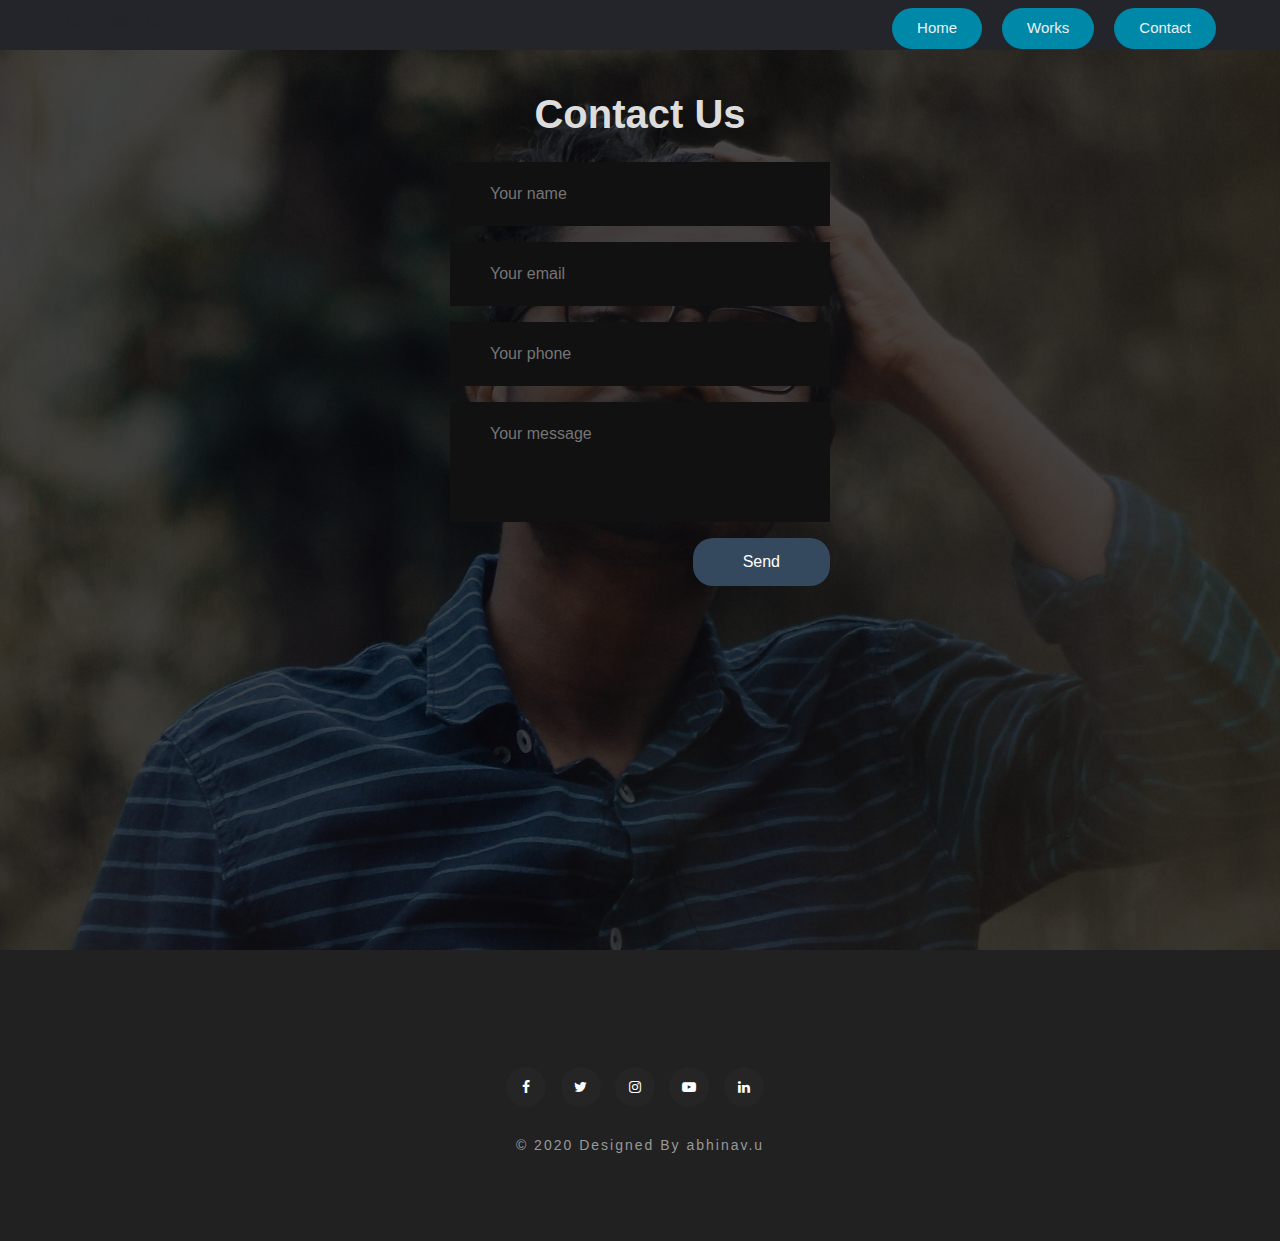
<file: contact us.html>
<!DOCTYPE html>
<html lang="en" dir="ltr">
  <head>
    <meta charset="utf-8">
    <!-- <title></title> -->
      <title>🅐🅑🅗🅘🅝🅐🅥|contact us</title>
  <!-- CSS only -->
  <link rel="shortout icon" type="image/png" href="images/logo1.png">
  <link rel="stylesheet" href="https://stackpath.bootstrapcdn.com/bootstrap/4.5.2/css/bootstrap.min.css" integrity="sha384-JcKb8q3iqJ61gNV9KGb8thSsNjpSL0n8PARn9HuZOnIxN0hoP+VmmDGMN5t9UJ0Z" crossorigin="anonymous">
  <link rel="stylesheet" href="https://cdnjs.cloudflare.com/ajax/libs/font-awesome/4.7.0/css/font-awesome.min.css">
  <!-- Global site tag (gtag.js) - Google Analytics -->
<script async src="https://www.googletagmanager.com/gtag/js?id=UA-195070885-1"></script>
    <link rel="stylesheet" href="css/style.css">
    <meta name="viewport" content="width=device-width, initial-scale=1">
  </head>
  <body>
    <section class="navigation1">
      <header>
          <!-- <img class="logo" src="images/qqq.png" alt="logo"> -->
  <label class="logo">🅐🅑🅗🅘🅝🅐🅥</label>
          <!-- <input type="checkbox" id="check"> -->
        <!-- <label for="check" class="checkbtn"> -->
          <!-- <i class="fas fa-bars"></i> -->
          </label>
  
          <nav>
              <ul class="nav__links">
                  <!-- <li><a href="#">Services</a></li> -->
                  <!-- <li><a href="#">Project</a></li> -->
                  <!-- <li><a href="image.html">WORKS</a></li> -->
  
  
              </ul>
          </nav>
          <a class="cta" href="index.html"><button>Home</button></a>
          <a class="cta" href="image.html"><button>Works</button></a>
          <a class="cta" href="contact us.html"><button>Contact</button></a>
           
      </header>
  </section>
 <div class="contact-section">

  <h1>Contact Us</h1>
  <!-- <div class="border"></div> -->
  <form class="contact-form" action="" method="post" name="web-sheet">
    <!-- <form method="post" autocomplete="off" name="web-sheet"> -->
    <!-- <div class="contact-section"> -->
    <input type="text" class="contact-form-text" placeholder="Your name" name="name" required>
    <input type="email" class="contact-form-text" placeholder="Your email" name="email" required>
    <input type="text" class="contact-form-text" placeholder="Your phone" name="phone" required >
    <textarea class="contact-form-text" placeholder="Your message" name="message"></textarea>
    <input type="submit" class="contact-form-btn" value="Send">
  </form>
</div>
<footer class="footer text-center">
  <div class="container">
    <div class="row">
      <div class="logo">
        <!-- <a class="navbar-brand custom_logo" href="#"></a><span>WEB ABHINAV YOU<span></a> -->
      </div>

      <div class="social_icon text-center">
        <a href="https://www.facebook.com/abhinav.u29"><span><i class="fa fa-facebook"></i></span></a>
          <a href="https://twitter.com/abhinav_u_/"><span><i class="fa fa-twitter"></i></span></a>
          <a href="https://www.instagram.com/abhinav.u_/"><span><i class="fa fa-instagram"></i></span></a>
          <a href="http://www.youtube.com/c/AbhinavU"><span><i class="fa fa-youtube-play"></i></span></a>
          <a href="https://www.linkedin.com/in/abhinav-u/"><span><i class="fa fa-linkedin"></i></span></a>
          <!-- <a href="https://www.clubhouse.com/@abhinav.u/"><span><i class="fa fa-clubhouse"></i></span></a> -->
      </div>
      <div class="copy">
        <h6>&copy; 2020 Designed By abhinav.u</h6>
      </div>
    </div>
    </div>
  </div>

<!-- ---------------------------------------------- -->
<script>
            const scriptURL = 'https://script.google.com/macros/s/AKfycby41PwcWDugHVpAmC-QP2rWkJTcWNSOjoHZ70Vly4cPtfnSs6zGZJNAi-aC9FGnrcbR2Q/exec'
            const form = document.forms['web-sheet']
          
            form.addEventListener('submit', e => {
              e.preventDefault()
              fetch(scriptURL, { method: 'POST', body: new FormData(form)})
                .then(response => alert("submitted sucessfully"))
                .catch(error => console.error('Error!', error.message))
            })
          </script>

        <script src="https://maxcdn.bootstrapcdn.com/bootstrap/4.1.1/js/bootstrap.min.js"></script>
        <script src="https://cdnjs.cloudflare.com/ajax/libs/jquery/3.2.1/jquery.min.js"></script>
<!-- ------------------------------------------------------- -->
</footer>
<!-- JS, Popper.js, and jQuery -->
<script src="https://code.jquery.com/jquery-3.5.1.slim.min.js" integrity="sha384-DfXdz2htPH0lsSSs5nCTpuj/zy4C+OGpamoFVy38MVBnE+IbbVYUew+OrCXaRkfj" crossorigin="anonymous"></script>
<script src="https://cdn.jsdelivr.net/npm/popper.js@1.16.1/dist/umd/popper.min.js" integrity="sha384-9/reFTGAW83EW2RDu2S0VKaIzap3H66lZH81PoYlFhbGU+6BZp6G7niu735Sk7lN" crossorigin="anonymous"></script>
<script src="https://stackpath.bootstrapcdn.com/bootstrap/4.5.2/js/bootstrap.min.js" integrity="sha384-B4gt1jrGC7Jh4AgTPSdUtOBvfO8shuf57BaghqFfPlYxofvL8/KUEfYiJOMMV+rV" crossorigin="anonymous"></script>
  <link rel="stylesheet" type="text/css" href="css/style.css">

  </body>
</html>
</file>
<file: css/style.css>
*{
	margin: 0;
	padding: 0;
	box-sizing: border-box;
}


.cover-bg{

	background-size: cover;
	background-position: center;
	background-repeat: no-repeat;
}

.mt-20{
	margin-top: 20px;
}
.mt-20{
	margin-bottom: 20px;
}
.mb-30{
	margin-bottom: 30px;
}
.pb-35{
	padding-bottom: 35px;
}
.mt-35{
	margin-top: 35px;
}
.mt-30{
	margin-top: 35px;
}
.section_padding{
	padding: 100px 0;
}
h1,h2,h3,h4{
	font-family: 'lato', sans-serif;
	color: #151515;
	font-weight: 700;
}

p{
	line-height: 1.6;
	color: #777;
}
p.mt-10{
  line-height: 1;
}

span,a{
	display: inline-block;
}
.banner{
	background-image: linear-gradient(rgba(0,0,0,0.7),rgba(0,0,0,0.7)),url(../images/abhihead.jpg);
	background-attachment: fixed;
	height: 100vh;
	width: 100%;
	display: flex;
	flex-direction: column;
	align-items: center; 
	background-size: cover;
	/* height: calc(100vh - 80px); */
}

.banner .caption h4{
	color: #fff;
	font-size: 20px;
	font-weight: 400;
}


.banner .caption h2{
	color: #fff;
	font-size: 70px;
	letter-spacing: -1px;
}
@media (max-width: 600px){
  .banner .caption h2{
    font-size: 40px;
  }
  
}

.banner .caption p{
	color: #fff;
	font-size: 17px;
	line-height: 32px;
	opacity: 0.7;
}

.banner .caption p.mt-10{
	color: white;
	font-size: 10px;
  font-family: 'Bradley Hand', cursive;
	line-height: 7px;
  
	opacity: 0.7;
}

.banner .caption .social_icon a{
	color: #fff;
	width: 40px;
	height: 40px;
	line-height: 40px
	border-radius: 50%;
	
	text-shadow: 1px 1px 2px rgba(0,0,,0,5);
	font-size: 16px;
	transition: 0.5s all;

}

.banner .caption .social_icon a:hover{
	color: #1957f3;
}
/*** sectioj title css***/
.section_title{
	position: relative;
	margin-bottom: 1px;
	width: 100%;
}
.section_title p{
	background-color: #1957f3;
	color: #fff;
	display: inline-block;
	margin-bottom: 5px;
	text-align: center;
	text-transform: uppercase;
	padding: 0 12px;
	letter-spacing: 1px;
}
.section_title h3{
	position: relative;
	font-size: 36px;
	text-transform: capitalize;
	line-height: 1.14;
	letter-spacing: 1.4px;
	padding-bottom: 13px;
}
.section_title h3:after{
	content: '';
	position: absolute;
	display: block;
	height: 30px;
	width: 2px;
	bottom: -30px;
	left: 50%;
	background-color: #1957f3;
	transform: translate(-50%,0);
}
/*** buttons css***/
.btn{
	background-color: #1957f3;
	border: 2px solid #1957f3;
	padding: 15px 20px;
	box-shadow: inset 0 0 0 0 #fff;
	letter-spacing: 1px;
	border-radius: 0;
	color: #fff;
	font-size: 14px;
}

.btn:hover{
	box-shadow: inset 12em 0 0 0 #fff;
	color: #1957f3;
}
.about .part_text h4{
	font-size: 24px;
}
.about .part_text p{
	border-bottom: 1px solid #f1f1f1;
}

.about .part_text .info li{
	width: 48%;
	display: inline-block;
}

/*** footer section css ***/

.footer{
	background: #212121;
	padding: 80px 0;
}

.footer .logo{
	width: 100%;
	margin-bottom: 30px;
}

.footer .logo .custom_logo{
	background: #1957f3;
	color: #fff;
	text-align: center;
	text-transform: uppercase;
	padding: 0 25px;
	letter-spacing: 1px;
	line-height: 2;
	transform: skewX(30deg);

}

.footer .logo .custom_logo span{
	transform: skewX(-30deg);
}

.footer .social_icon{
	margin: 0 auto;
	width: 100%;

}
.footer .social_icon a{
	display: inline-block;
	width: 40px;
	height: 40px;
	line-height: 40px;
	border-radius: 50%;
	margin-right: 10px;
	background: #252525;
	transition: 0.5s all;
}

.footer .social_icon a i{
	color: #fff;
	font-size: 14px;
}
.footer .social_icon a:hover{
	background: #1957f3;

}

.footer .copy{
	width: 100%;
	padding-top: 30px;
}
.footer .copy h6{
	color: #999;
	font-size: 14px;
	font-weight: 400;
	letter-spacing: 2px;
}
/*** hire me section css ***/
.hire_me{
	background-image: linear-gradient(rgba(0,0,0,0.7),rgba(0,0,0,0.7)),url(images/meg.jpg);
	background-attachment: fixed;
}
.hire_me h2{
	color: #fff;
	font-size: 52px;
	font-weight: 800;
}
/*contact us*/
*{
  margin: 0;
  padding: 0;
  font-family: "montserrat",sans-serif;
}
.contact-section{

	background-size: cover;
	background-position: center;
	background-repeat: no-repeat;
	}
@media (max-width: 400px){
  contact-form-text{
    margin: 10px ;


  }
}
.contact-section{
 /*background: url(../images/abhihead.jpg) no-repeat center;*/
 	background-image: linear-gradient(rgba(0,0,0,0.7),rgba(0,0,0,0.7)),url(../images/abhihead.jpg);
  background-size: fixed;
	background-position: center;
	background-repeat: no-repeat;
  height: 100vh;
	width: 100%; 
  padding: 40px 0;
}
.contact-section h1{
  text-align: center;
  color: #ddd;
}
.border{
  width: 100px;
  height: 10px;
  background: #34495e;
  margin: 40px auto;
}

.contact-form{
  max-width: 400px;
  margin: auto;
  padding: 0 10px;
  overflow: hidden;
}

.contact-form-text{
  display: block;
  width: 100%;
  box-sizing: border-box;
  margin: 16px 0;
  border: 0;
  background: #111;
  padding: 20px 40px;
  outline: none;
  color: #ddd;
  transition: 0.5s;
}
.contact-form-text:focus{
  box-shadow: 0 0 10px 4px #34495e;
}
textarea.contact-form-text{
  resize: none;
  height: 120px;
}
.contact-form-btn{
  float: right;
  border: 0;
  background: #34495e;
  color: #fff;
  padding: 12px 50px;
  border-radius: 20px;
  cursor: pointer;
  transition: 0.5s;
}
.contact-form-btn:hover{
  background: #2980b9;
}
/*----------------------------*/
/*motion image */
/*body{
  margin: 0;
  padding: 0;
  height: 100vh;*/
  /*display: flex;*/
/*  justify-content: center;
  align-items: cover;*/
  /*background: #23E3C9;*/

/*}*/


/* -------------------------------------- */

/* For mobile responsiveness */

/*    
.slider{display: none;
  height:100vh;
  width: 100vw;
  font-size: 10px;
  font-family: 'Bradley Hand', cursive;
	line-height: 7px;
}
@media only screen and (max-width: 768px) {
  .slider img{
    display: flex;
    justify-content: center;
    align-items:center;

    flex-direction: column;
  }
 .slider{
    width: 50%;
    margin-top: 30px;
  } */

/* ------------------------------------------ */


.slider{
  width: 700px;
  height: 400px;
  border-radius: 10px;
  margin-bottom: 50px;
  overflow: hidden;
}


.slides{
  width: 500%;
  height: 330px;
  display: flex;
}

.slides input{
  display: none;
}

.slide{
  width: 20%;
  transition: 2s;
}

.slide img{
  width: 700px;
  height: 400px;
}
/* ------------------------------------------------------ */
@media only screen and (max-width: 600px)
 {
  .slider{
    width: 330p;
    height: 250px;
    border-radius: 05px;
    margin-bottom: 20px;
    overflow: hidden;
  }
  .slider img{
    display: flex;
    justify-content: center;
    align-items:center;

    flex-direction: none;
  }
  .cover-bg{
    width: 100%;
    height: auto;
    
  }
 
    .slide{
      width: 330px;
    height: 250px;
    width: 20%;
    transition: 1s;
  }

  .slide img{
    width: 330px;
    height: 250px;
  }
.navigation-manual{
  
  width: 100px;
  /* margin-top: 40px; */
  display: flex;
  margin-top: -20px;
  /* justify-content: center; */

}
.navigation-auto{
  /* position: absolute; */
  display: flex;
  width: auto;
  justify-content: center;
  margin-top: -100px;
}
.navigation-auto div{
  border: 2px solid #40D3DC;
  padding: 1px;
  border-radius: 5px;
  transition: 1s;
}

.manual-btn{
  border: 2px solid #40D3DC;
  padding: 5px;
  border-radius: 0px;
  cursor: pointer;
  transition: 1s;
}
 }

/*css for manual slide navigation*/

.navigation-manual{
  position: absolute;
  width: 700px;
  margin-top: -40px;
  display: flex;
  justify-content: center;
}

.manual-btn{
  border: 2px solid #40D3DC;
  padding: 5px;
  border-radius: 10px;
  cursor: pointer;
  transition: 1s;
}

.manual-btn:not(:last-child){
  margin-right: 40px;
}

.manual-btn:hover{
  background: #40D3DC;
}

#radio1:checked ~ .first{
  margin-left: 0;
}

#radio2:checked ~ .first{
  margin-left: -20%;
}

#radio3:checked ~ .first{
  margin-left: -40%;
}

#radio4:checked ~ .first{
  margin-left: -60%;
}

/*#radio5:checked ~ .first{*/
  /*margin-left: -80%;*/


/*css for automatic navigation*/

.navigation-auto{
  position: absolute;
  display: flex;
  width: 800px;
  justify-content: center;
  margin-top: 460px;
}

.navigation-auto div{
  border: 2px solid #40D3DC;
  padding: 5px;
  border-radius: 10px;
  transition: 1s;
}

.navigation-auto div:not(:last-child){
  margin-right: 40px;
}

#radio1:checked ~ .navigation-auto .auto-btn1{
  background: #40D3DC;
}

#radio2:checked ~ .navigation-auto .auto-btn2{
  background: #40D3DC;
}

#radio3:checked ~ .navigation-auto .auto-btn3{
  background: #40D3DC;
}

#radio4:checked ~ .navigation-auto .auto-btn4{
  background: #40D3DC;
}

/*#radio5:checked ~ .navigation-auto .auto-btn4{*/
  /*background: #40D3DC;*/

}
/*.navigation2{*/
	/*margin-top: 1000px;*/
}
/*------------------------------------------------------------------*/
/*image portfoliyo*/
.row {
  display: flex;
  flex-wrap: wrap;
  padding: 0 4px;
}

/* Create four equal columns that sits next to each other */
.column {
  flex: 25%;
  max-width: 33.3%;
  padding: 0 4px;
}

.column img {
  margin-top: 8px;
  vertical-align: middle;
  width: 100%;
  /* filter: grayscale(1) brightness(0.5); */
  border-radius: 5px;
  cursor: pointer;
  transition: 0.3s linear;
}
.column img:hover {
  /* filter: grayscale(0); */
}
@media screen and (max-width: 800px) {
  .column {
    flex: 50%;
    max-width: 50%;
  }
}

/* Responsive layout - makes the two columns stack on top of each other instead of next to each other */
@media screen and (max-width: 600px) {
  .column {
    flex: 100%;
    max-width: 100%;
  }
  .column img {
    filter: grayscale(0) brightness(1);
  }
}
/*_________________________________________________________*/
/*navigation bar about section*/
@import url('https://fonts.googleapis.com/css2?family=Montserrat:wght@500&display=swap');
.navigation1{
    box-sizing: border-box;
    margin: 0;
    padding: 0;
    background-color: #24252A;
}

li, a, button{
        font-family: "montserrat",sans-serif;
        font-weight: 500;
        font-size: 15px;
        color: #edf0f1;

        text-decoration: none;
    }
    li, a{
    	margin-top: 7px;
    }

    header{
        display: flex;
        justify-content: flex-end;
        align-items: center;
        padding: 1px 5%;
    }
    .logo {
        cursor: pointer;
        margin-right: auto;
    }

    .nav__links{
        list-style: none;

    }
    .nav__links li{
        display: inline-block;
        padding: 0px 20px;
    }
.nav__links li a {
    transition: all 0.3s ease 0s;
}
.nav__links li a:hover {
    color: #0088a9;
}
button{
	margin-left: 20px;
    padding: 9px 25px;
    background-color: rgba(0, 136,169, 1);
    border: none;
    border-radius: 50px;
    cursor: pointer;
    transition: all 0.3s ease 0s;
}

button:hover {
    background-color: rgba(0, 136, 169, 0.82);
}
/*-------------------------------------------------------*/
/*option button*/
/* .logoname{
  color: white;
  font-size: 30px;
  line-height: 50px;
  padding: 0 100px;
  font-weight: bold;
 
  margin-right: auto
} */
header .logo2{
  color: #fff;
  height: 50px;
  line-height: 50px;
  font-size: 24px;
  float: right;
  margin-right: auto;
  font-weight: bold;
}
.menu-toggle{
  color: #fff;
  font-size: 30px;
  line-height: 50px;
  /* padding: 0 100px; */
  font-weight: bold;
}
@media (max-width:600px)
{
  header{
    padding: 0 20px;
  }
  .menu-toggle{
    display: block;
  }
  
    header nav {
      display: none;
      position: absolute;
      width: 100%;
      height: auto;
      /* background:#40D3DC ; */
      top: 50px;
      left: 0px;
      transition: 00.5s;
    }
    header nav button{
      display: block;
    }
}

/* For mobile responsiveness */

/*   display: none;
  height:100vh;
  width: 100vw;
  font-size: 10px;
  font-family: 'Bradley Hand', cursive;
	line-height: 7px;
}
@media only screen and (max-width: 768px) {
  #phone{
    display: flex;
    justify-content: center;
    align-items:center;

    flex-direction: column;
  }
  #phone #ph-img{
    width: 50%;
    margin-top: 30px;
  }

  
#phone #social.icon{
	margin: 0 auto;
	width: 100%;

}
#phone #social.icon a{
	display: inline-block;
	width: 40px;
	height: 40px;
	line-height: 40px;
	border-radius: 50%;
	margin-right: 10px;
	background: #252525;
	transition: 0.5s all;
  letter-spacing: 2px
}

#phone #social.icon a i{
	color: rgb(220, 32, 32);
	font-size: 14px;
}
#phone #social.icon a:hover{
	background: #1957f3;

}



  #desk{
    display: none;
   
    
  }
 */
</file>
